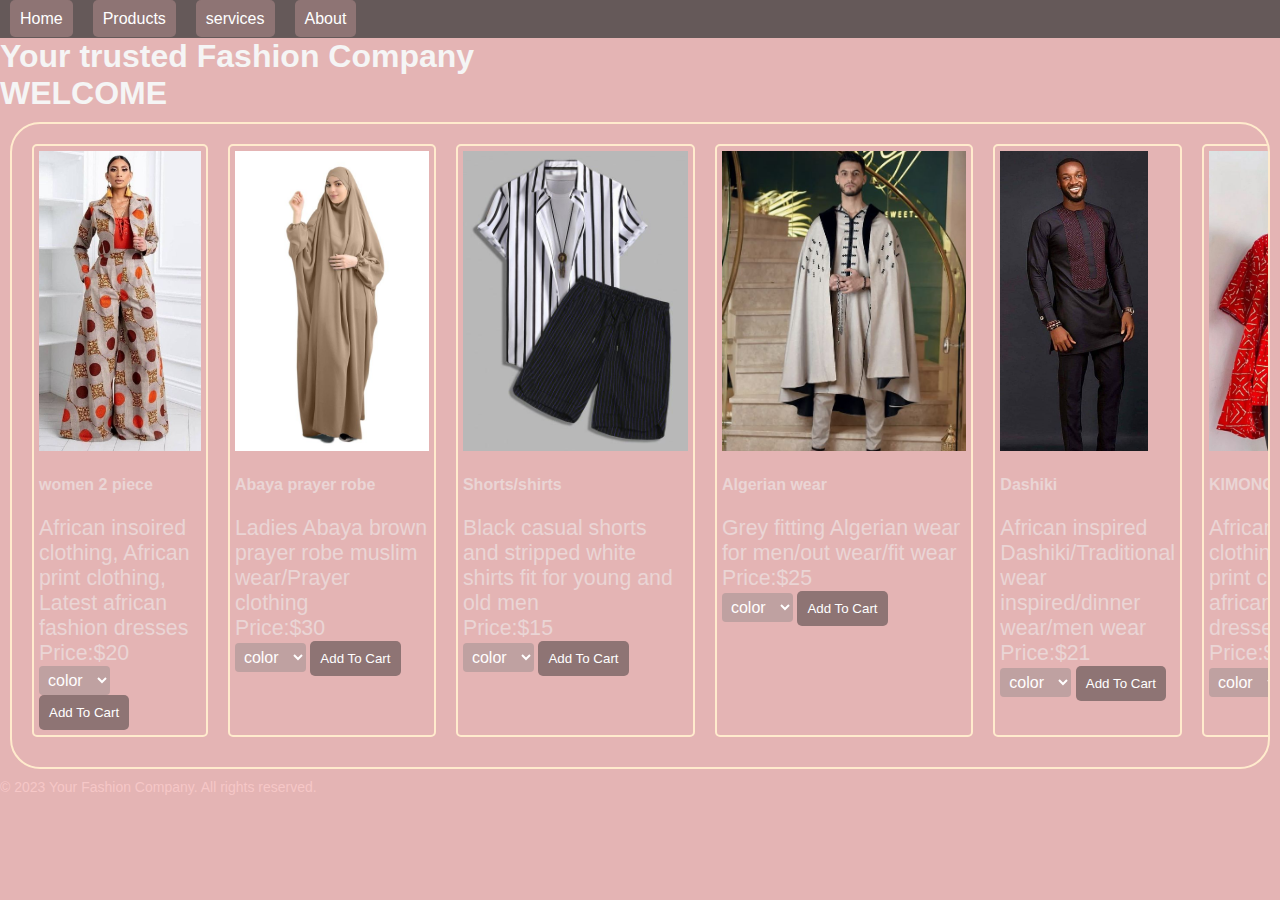
<file: index.html>
<!DOCTYPE html>
<html lang="en">
<head>
    <meta charset="UTF-8">
    <meta name="viewport" content="width=device-width, initial-scale=1.0">
    <link rel="stylesheet" href="styles.css">
    <title>Fashion Line</title>
</head>
<body>
    <header>

        <nav>
            <ul>
                <li><a href="index.html" class="nav-btn">Home</a></li>
                <li><a href="products.html" class="nav-btn">Products</a></li>
                <li><a href="services.html" class="nav-btn">services</a></li>
                <li><a href="about.html" class="nav-btn">About</a></li>  
            </ul>
        </nav>
    </header>

    <section id="home" class="home">
        <div class="cover">
            <h1>Your trusted Fashion Company</h1>
            <h1>WELCOME</h1>
        </div>
        <div class="container">
            <div class="item-container">
                <img src="img/2 piece women.jpg">
                <h4 class="item-name">women 2 piece</h4>
                <p class="item-description">African insoired clothing, African print clothing, Latest african fashion dresses</p>
                <p class="item-price">Price:$20</p>
                <select class="dropdown-button">
                    <option value="color">color</option>
                    <option value="red">Red</option>
                    <option value="baige">Beige</option>
                </select>
                <button class="btn">Add To Cart</button>
            </div>
            <div class="item-container">
                <img src="img/Abaya prayer robe.jpg">
                <h4 class="item-name">Abaya prayer robe </h4>
                <p class="item-description">Ladies Abaya brown prayer robe muslim wear/Prayer clothing</p>
                <p class="item-price">Price:$30</p>
                <label for="colorDropdown"></label>
                <select id="colorDropdown" class="dropdown-button">
                    <option value="color">color</option>
                    <option value="red">Red</option>
                    <option value="baige">Beige</option>
                </select>
                <button class="btn">Add To Cart</button>
            </div>
            <div class="item-container">
                <img src="img/casual wear.jpg">
                <h4 class="item-name">Shorts/shirts</h4>
                <p class="item-description">Black casual shorts and stripped white shirts fit for young and old men</p>
                <p class="item-price">Price:$15</p>
                <select class="dropdown-button">
                    <option value="color">color</option>
                    <option value="red">Red</option>
                    <option value="baige">Beige</option>
                </select>
                <button class="btn">Add To Cart</button>
            </div>
            <div class="item-container">
                <img src="img/Algerian.jpg">
                <h4 class="item-name">Algerian wear</h4>
                <p class="item-description">Grey fitting Algerian wear for men/out wear/fit wear</p>
                <p class="item-price">Price:$25</p>
                <select class="dropdown-button">
                    <option value="color">color</option>
                    <option value="red">Red</option>
                    <option value="baige">Beige</option>
                </select>
                <button class="btn">Add To Cart</button>
            </div>
            <div class="item-container">
                <img src="img/Dashiki.jpg">
                <h4 class="item-name">Dashiki</h4>
                <p class="item-description">African inspired Dashiki/Traditional wear inspired/dinner wear/men wear</p>
                <p class="item-price">Price:$21</p>
                <select class="dropdown-button">
                    <option value="color">color</option>
                    <option value="red">Red</option>
                    <option value="baige">Beige</option>
                </select>
                <button class="btn">Add To Cart</button>
            </div>
            <div class="item-container">
                <img src="img/kimono set.jpg">
                <h4 class="item-name">KIMONO</h4>
                <p class="item-description">African inspired clothing/African print clothing/Latest african fashion dresses</p>
                <p class="item-price">Price:$30</p>
                <select class="dropdown-button">
                    <option value="color">color</option>
                    <option value="red">Red</option>
                    <option value="baige">Beige</option>
                </select>
                <button class="btn">Add To Cart</button>
        </div>
        <div class="item-container">
            <img src="img/MEN Dashiki.jpg">
            <h4 class="item-name">Dashiki</h4>
            <p class="item-description">Black Dashiki for men/date wear/Bussines wear/prom wear</p>
            <p class="item-price">Price:$25</p>
            <select class="dropdown-button">
                <option value="color">color</option>
                <option value="red">Red</option>
                <option value="baige">Beige</option>
            </select>
            <button class="btn">Add To Cart</button>
            </div>
            <div class="item-container">
                <img src="img/Merewill cotton Shemagh.jpg">
                <h4 class="item-name">Cotton Shemagh</h4>
                <p class="item-description">Merewill white cotton shemagh with black drawings design/thief wear</p>
                <p class="item-price">Price:$8</p>
                <select class="dropdown-button">
                    <option value="color">color</option>
                    <option value="red">Red</option>
                    <option value="baige">Beige</option>
                </select>
                <button class="btn">Add To Cart</button>
                </div>
                <div class="item-container">
                    <img src="img/Vintage T-shirts.jpg">
                    <h4 class="item-name">short slit T-shirt</h4>
                    <p class="item-description"> Vintage short leaved shirt/Old wear / Date wear </p>
                    <p class="item-price">Price:$20</p>
                    <select class="dropdown-button">
                        <option value="color">color</option>
                        <option value="red">Red</option>
                        <option value="baige">Beige</option>
                    </select>
                    <button class="btn">Add To Cart</button>
                    </div>
                    <div class="item-container">
                        <img src="img/Two Tone shirt & Drawstring waist shorts without tee.jpg">
                        <h4 class="item-name">T-shirt /short</h4>
                        <p class="item-description">Two Tone shirt & Drawstring waistshorts wihout tee</p>
                        <p class="item-price">Price:$20</p>
                        <select class="dropdown-button">
                            <option value="color">color</option>
                            <option value="red">Red</option>
                            <option value="baige">Beige</option>
                        </select>
                        <button class="btn">Add To Cart</button>
                        </div>
                      </section>

    <footer>
        <p>&copy; 2023 Your Fashion Company. All rights reserved.</p>
    </footer>
</body>
</html>
</file>
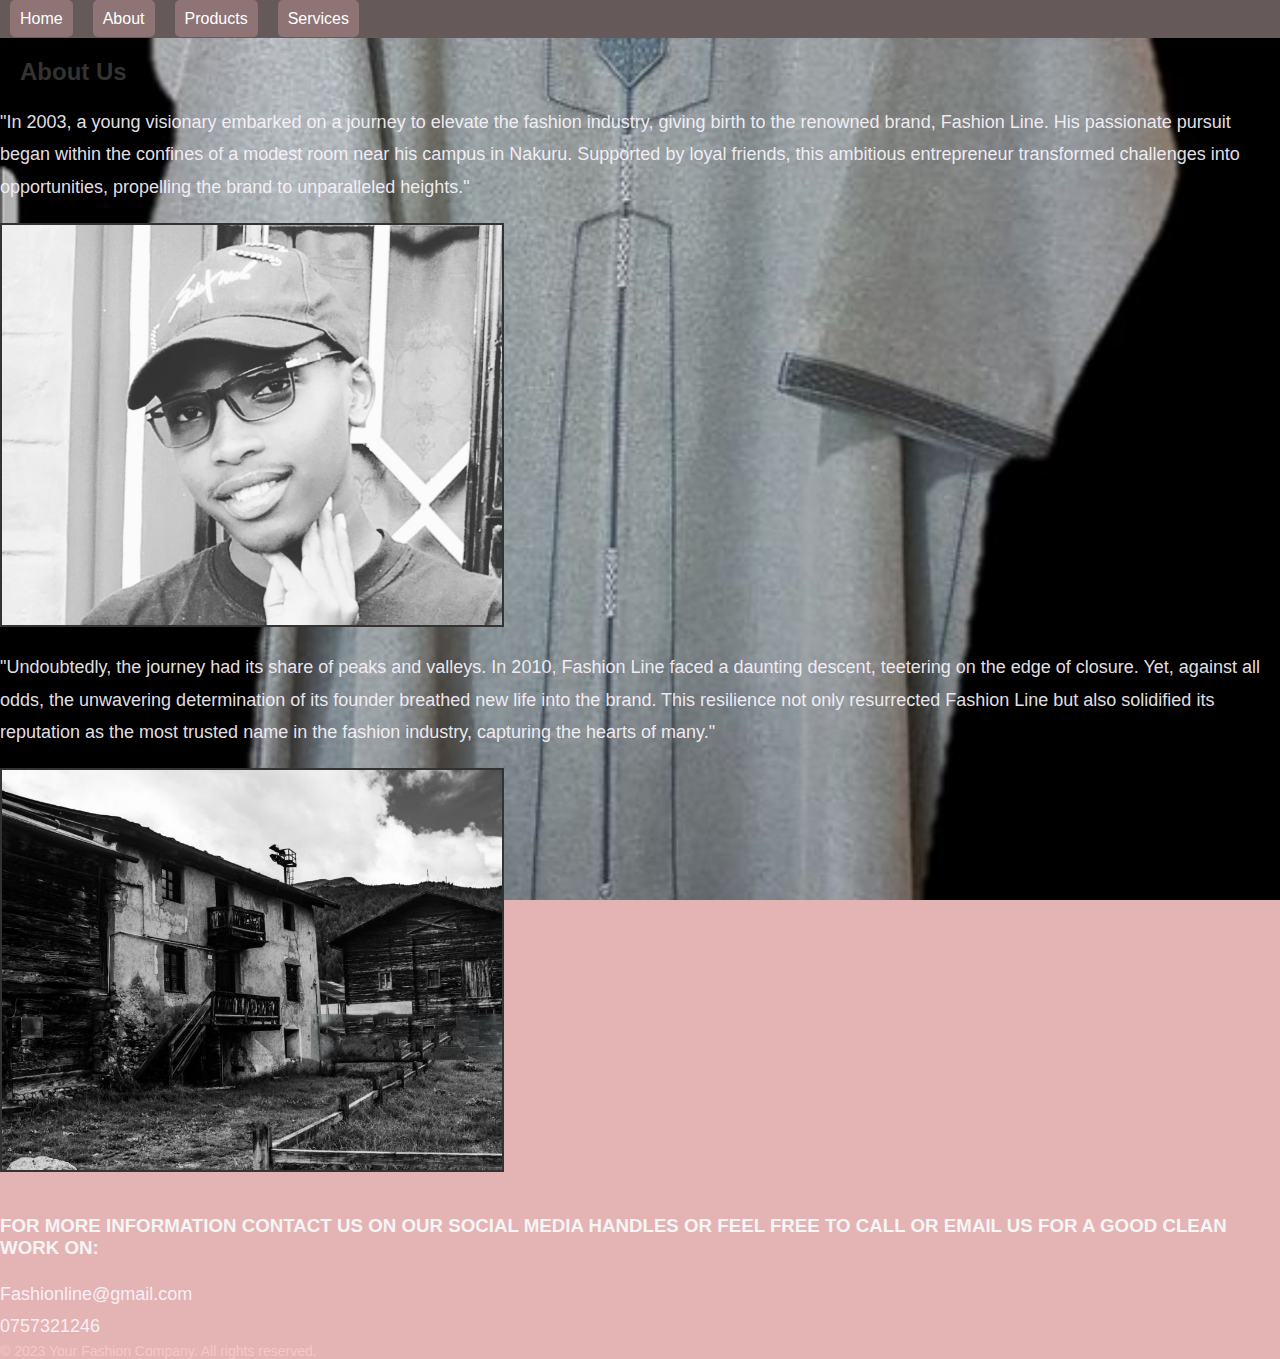
<file: about.html>
<!DOCTYPE html>
<html lang="en">
<head>
    <meta charset="UTF-8">
    <meta name="viewport" content="width=device-width, initial-scale=1.0">
    <link rel="stylesheet" href="styles.css">
    <title>Your Fashion Company - About</title>
</head>
<body class="about-page">
    <header>
        <nav>
            <ul>
                <li><a href="index.html" class="nav-btn">Home</a></li>
                <li><a href="about.html" class="nav-btn">About</a></li>
                <li><a href="products.html" class="nav-btn">Products</a></li>
                <li><a href="services.html" class="nav-btn">Services</a></li>
            </ul>
        </nav>
    </header>

    <section id="about">
        <div class="about-content">
            <h2>About Us</h2>
        </div>
        <div>
        <p>"In 2003, a young visionary embarked on a journey to elevate the fashion industry, giving birth to the renowned brand, Fashion Line. His passionate pursuit began within the confines of a modest room near his campus in Nakuru. Supported by loyal friends, this ambitious entrepreneur transformed challenges into opportunities, propelling the brand to unparalleled heights."</p>
        </div>
        <div>
            <img src="img/profile.jpg" alt="Fashion Line" class="about-image">
        </div>

        <div>
        <p>"Undoubtedly, the journey had its share of peaks and valleys. In 2010, Fashion Line faced a daunting descent, teetering on the edge of closure. Yet, against all odds, the unwavering determination of its founder breathed new life into the brand. This resilience not only resurrected Fashion Line but also solidified its reputation as the most trusted name in the fashion industry, capturing the hearts of many."</p>
        </div>
        <div>
            <img src="img/vintage room.jpg" alt="Fashion Line" class="about-image">
        </div>
        <div>
            <h3>FOR MORE INFORMATION CONTACT US ON OUR SOCIAL MEDIA HANDLES OR FEEL FREE TO CALL OR EMAIL US FOR A GOOD CLEAN WORK ON:</h3>
        </div>
        <div>
        <p>Fashionline@gmail.com</p>
        <p>0757321246</p>
        </div>
        </section>

    <footer>
        <p>&copy; 2023 Your Fashion Company. All rights reserved.</p>
    </footer>
</body>
</html>
</file>
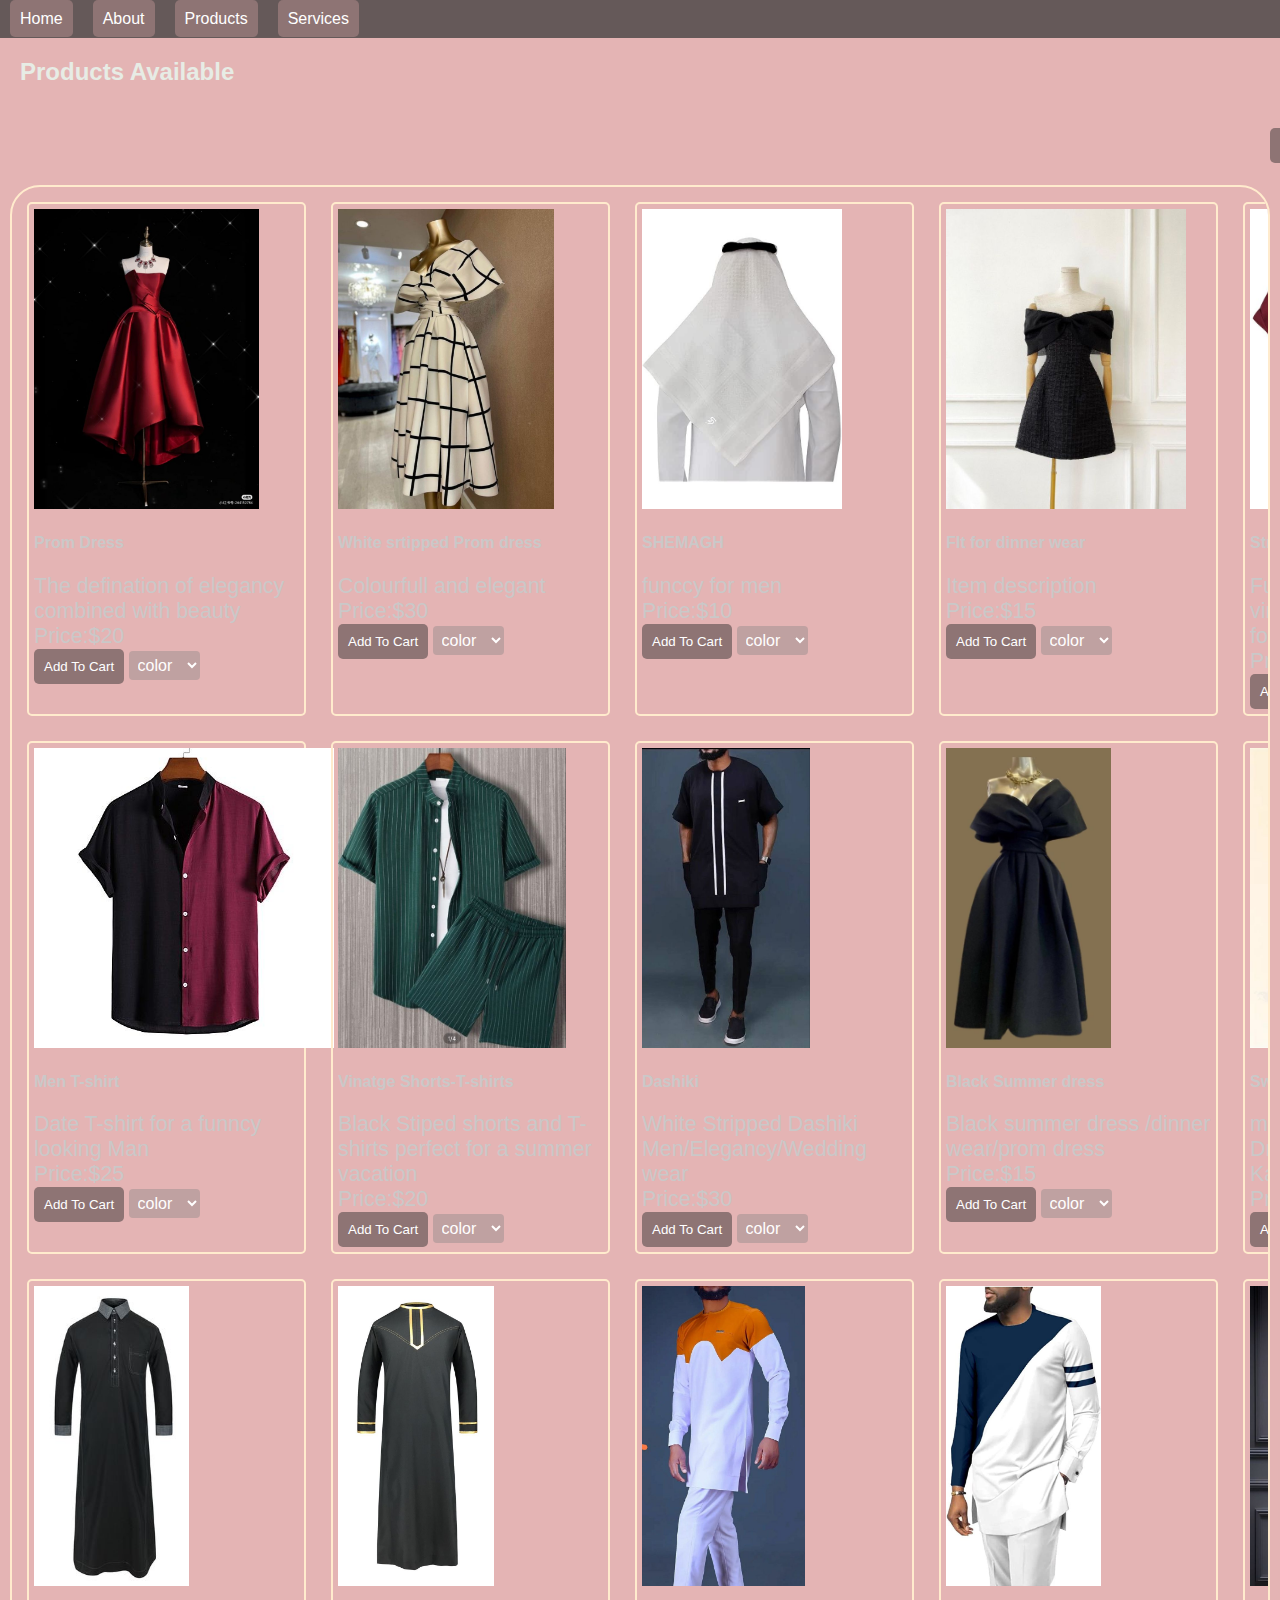
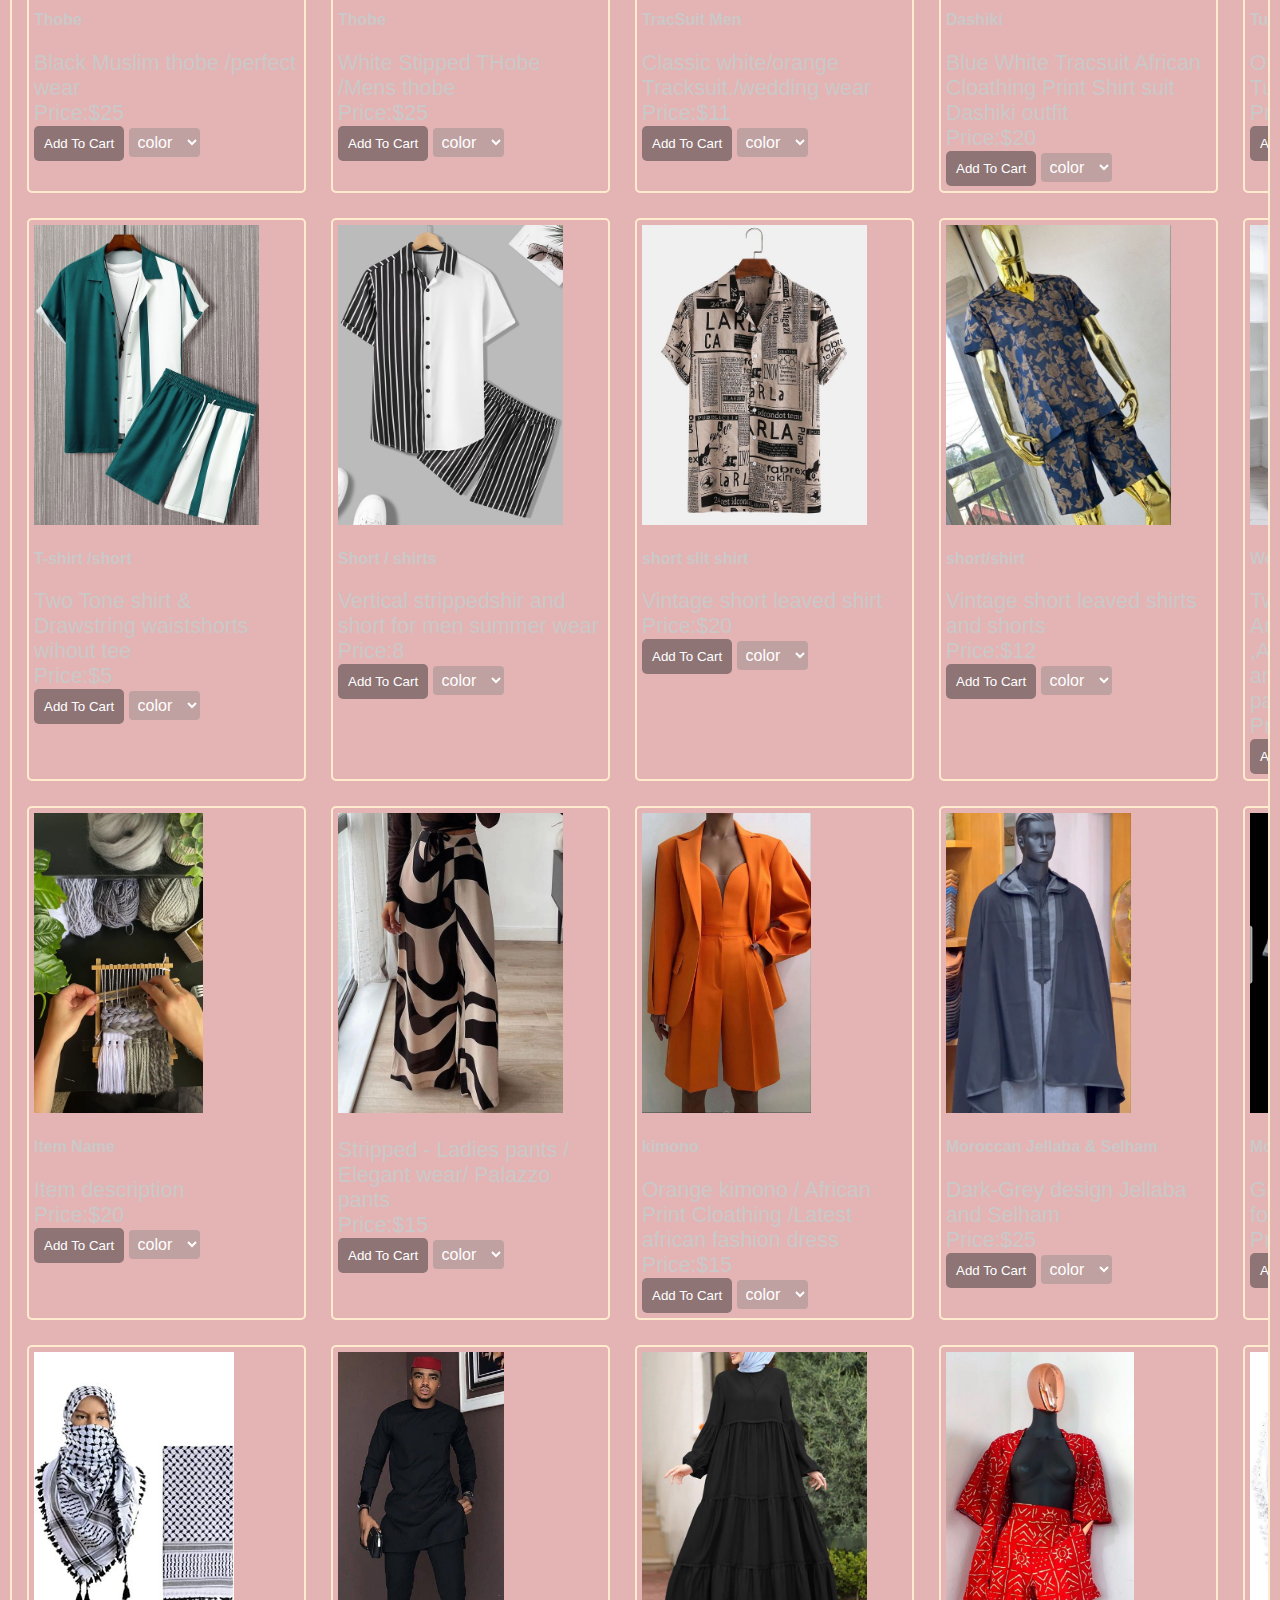
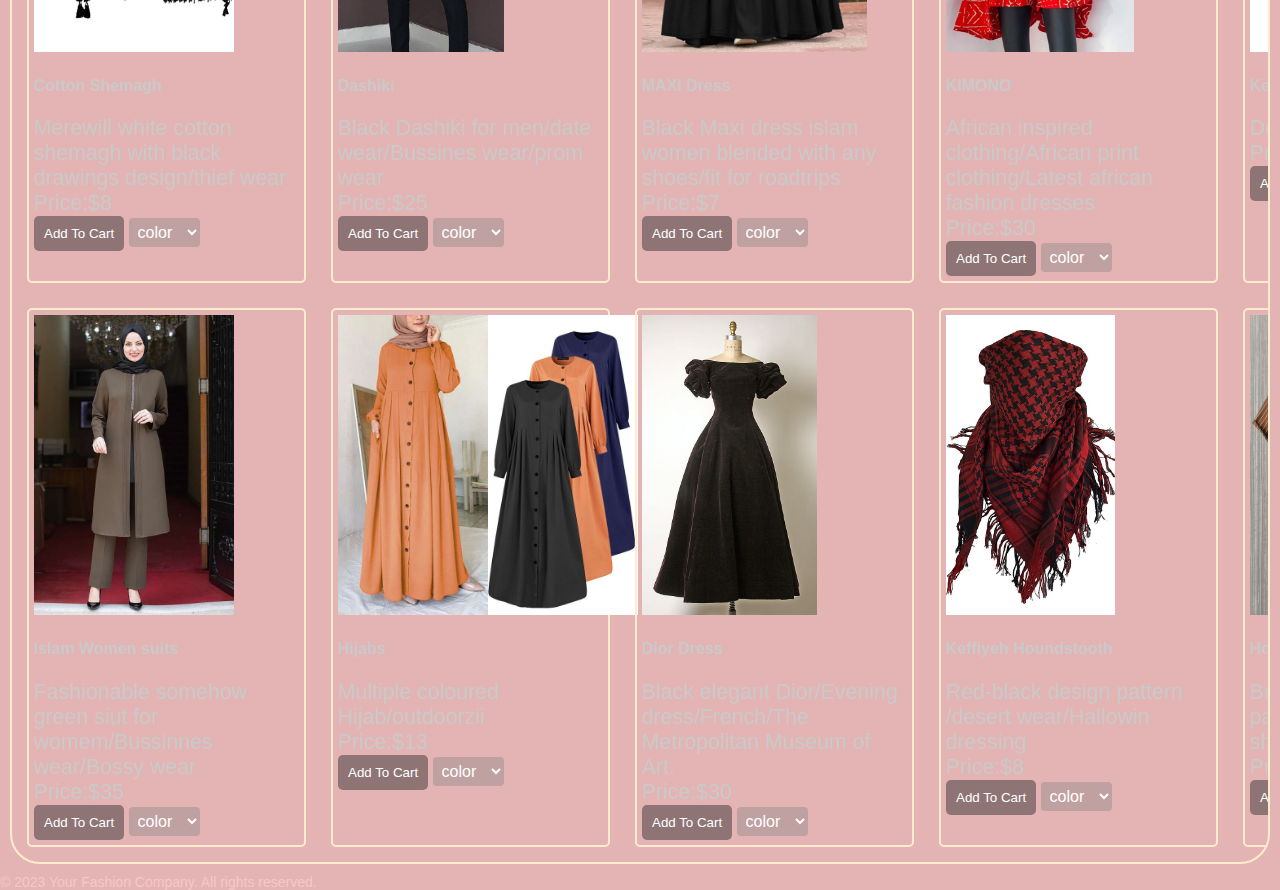
<file: products.html>
<!DOCTYPE html>
<html lang="en">
<head>
    <meta charset="UTF-8">
    <meta name="viewport" content="width=device-width, initial-scale=1.0">
    <link rel="stylesheet" href="styles.css">
    <title>Your Fashion Company - About</title>
</head>
<body class="products-page">
    <header>
        <nav>
            <ul>
                <li><a href="index.html" class="nav-btn">Home</a></li>
                <li><a href="about.html" class="nav-btn">About</a></li>
                <li><a href="products.html" class="nav-btn">Products</a></li>
                <li><a href="services.html" class="nav-btn">Services</a></li>
            </ul>
        </nav>
    </header>

    <section id="products" class="products">
        <div class="products-content">
            <h2>Products Available</h2>
        </div>
        <aside class="search-bar">
            <button id="search-button">Search</button>
            <input type="text" id="search" placeholder="Search products...">
        </aside>
            <div class="container-products">
                <div class="item-container">
                    <img src="img/prom dress 2.jpg">
                    <h4 class="item-name">Prom Dress</h4>
                    <p class="item-description">The defination of elegancy combined with beauty </p>
                    <p class="item-price">Price:$20</p>
                    <button class="btn">Add To Cart</button>
                    <select class="dropdown-button">
                        <option value="color">color</option>
                        <option value="red">Red</option>
                        <option value="beige">Beige</option>
                    </select>
                </div>
                <div class="item-container">
                    <img src="img/prom dress.jpg">
                    <h4 class="item-name">White srtipped Prom dress</h4>
                    <p class="item-description">Colourfull and elegant</p>
                    <p class="item-price">Price:$30</p>
                    <button class="btn">Add To Cart</button>
                    <select class="dropdown-button">
                        <option value="color">color</option>
                        <option value="red">Red</option>
                        <option value="beige">Beige</option>
                    </select>
                 </div>
             <div class="item-container">
                <img src="img/Shemagh.jpg">
                <h4 class="item-name">SHEMAGH</h4>
                <p class="item-description">funccy for men</p>
                <p class="item-price">Price:$10</p>
                <button class="btn">Add To Cart</button>
                <select class="dropdown-button">
                    <option value="color">color</option>
                    <option value="red">Red</option>
                    <option value="baige">Beige</option>
                </select>
               </div>
             <div class="item-container">
                <img src="img/short formal dress.jpg">
                <h4 class="item-name">FIt for dinner wear</h4>
                <p class="item-description">Item description</p>
                <p class="item-price">Price:$15</p>
                <button class="btn">Add To Cart</button>
                <select class="dropdown-button">
                    <option value="color">color</option>
                    <option value="red">Red</option>
                    <option value="baige">Beige</option>
                </select>
               </div>
               <div class="item-container">
                <img src="img/Street T-shirt.jpg">
                <h4 class="item-name">Street T-shirt</h4>
                <p class="item-description">Funncy maasai red wih vintage black T-shirt perfec for a date </p>
                <p class="item-price">Price:$25</p>
                <button class="btn">Add To Cart</button>
                <select class="dropdown-button">
                    <option value="color">color</option>
                    <option value="red">Red</option>
                    <option value="baige">Beige</option>
                </select>
               </div>
               <div class="item-container">
                <img src="img/Streetwear wine.jpg">
                <h4 class="item-name">Men T-shirt</h4>
                <p class="item-description">Date T-shirt for a funncy looking Man</p>
                <p class="item-price">Price:$25</p>
                <button class="btn">Add To Cart</button>
                <select class="dropdown-button">
                    <option value="color">color</option>
                    <option value="red">Red</option>
                    <option value="baige">Beige</option>
                </select>
               </div>
               <div class="item-container">
                <img src="img/stripe vintage shorts and shirts.jpg">
                <h4 class="item-name">Vinatge Shorts-T-shirts</h4>
                <p class="item-description">Black Stiped shorts and T-shirts perfect for a summer vacation</p>
                <p class="item-price">Price:$20</p>
                <button class="btn">Add To Cart</button>
                <select class="dropdown-button">
                    <option value="color">color</option>
                    <option value="red">Red</option>
                    <option value="baige">Beige</option>
                </select>
               </div>
               <div class="item-container">
                <img src="img/stripped dashiki.jpg">
                <h4 class="item-name">Dashiki</h4>
                <p class="item-description"> White Stripped Dashiki Men/Elegancy/Wedding wear</p>
                <p class="item-price">Price:$30</p>
                <button class="btn">Add To Cart</button>
                <select class="dropdown-button">
                    <option value="color">color</option>
                    <option value="red">Red</option>
                    <option value="baige">Beige</option>
                </select>
               </div>
               <div class="item-container">
                <img src="img/summer dress.jpg">
                <h4 class="item-name">Black Summer dress</h4>
                <p class="item-description">Black summer dress /dinner wear/prom dress</p>
                <p class="item-price">Price:$15</p>
                <button class="btn">Add To Cart</button>
                <select class="dropdown-button">
                    <option value="color">color</option>
                    <option value="red">Red</option>
                    <option value="baige">Beige</option>
                </select>
               </div>
               <div class="item-container">
                <img src="img/Sweat shirt.jpg">
                <h4 class="item-name">Sweat shirt</h4>
                <p class="item-description">mens Green Long Sleeve Drawsring Hoodiesnwith Kangaroo pocket<p>
                <p class="item-price">Price:$10</p>
                <button class="btn">Add To Cart</button>
                <select class="dropdown-button">
                    <option value="color">color</option>
                    <option value="red">Red</option>
                    <option value="baige">Beige</option>
                </select>
               </div>
               <div class="item-container">
                <img src="img/Thobe.jpg">
                <h4 class="item-name">Thobe</h4>
                <p class="item-description">Black Muslim thobe /perfect wear</p>
                <p class="item-price">Price:$25</p>
                <button class="btn">Add To Cart</button>
                <select class="dropdown-button">
                    <option value="color">color</option>
                    <option value="red">Red</option>
                    <option value="baige">Beige</option>
                </select>
               </div>
               <div class="item-container">
                <img src="img/Thobes.jpg">
                <h4 class="item-name"> Thobe</h4>
                <p class="item-description">White Stipped THobe /Mens thobe</p>
                <p class="item-price">Price:$25</p>
                <button class="btn">Add To Cart</button>
                <select class="dropdown-button">
                    <option value="color">color</option>
                    <option value="red">Red</option>
                    <option value="baige">Beige</option>
                </select>
               </div>
               <div class="item-container">
                <img src="img/Tracksuit men 2.jpg">
                <h4 class="item-name">TracSuit Men</h4>
                <p class="item-description">Classic white/orange Tracksuit./wedding wear</p>
                <p class="item-price">Price:$11</p>
                <button class="btn">Add To Cart</button>
                <select class="dropdown-button">
                    <option value="color">color</option>
                    <option value="red">Red</option>
                    <option value="baige">Beige</option>
                </select>
               </div>
               <div class="item-container">
                <img src="img/Tracksuit men.jpg">
                <h4 class="item-name">Dashiki</h4>
                <p class="item-description"> Blue White Tracsuit African Cloathing Print Shirt suit Dashiki outfit </p>
                <p class="item-price">Price:$20</p>
                <button class="btn">Add To Cart</button>
                <select class="dropdown-button">
                    <option value="color">color</option>
                    <option value="red">Red</option>
                    <option value="baige">Beige</option>
                </select>
               </div>
               <div class="item-container">
                <img src="img/Tuxedo action.jpg">
                <h4 class="item-name">Tuxedo</h4>
                <p class="item-description">Official wear Tuxedo/Bussines suits</p>
                <p class="item-price">Price:$30</p>
                <button class="btn">Add To Cart</button>
                <select class="dropdown-button">
                    <option value="color">color</option>
                    <option value="red">Red</option>
                    <option value="baige">Beige</option>
                </select>
               </div>
               <div class="item-container">
                <img src="img/Two Tone shirt & Drawstring waist shorts without tee.jpg">
                <h4 class="item-name">T-shirt /short</h4>
                <p class="item-description">Two Tone shirt & Drawstring waistshorts wihout tee</p>
                <p class="item-price">Price:$5</p>
                <button class="btn">Add To Cart</button>
                <select class="dropdown-button">
                    <option value="color">color</option>
                    <option value="red">Red</option>
                    <option value="baige">Beige</option>
                </select>
               </div>
               <div class="item-container">
                <img src="img/Vertical striped shirt and shorts.jpg">
                <h4 class="item-name">Short / shirts</h4>
                <p class="item-description">Vertical strippedshir and short for men summer wear</p>
                <p class="item-price">Price:8</p>
                <button class="btn">Add To Cart</button>
                <select class="dropdown-button">
                    <option value="color">color</option>
                    <option value="red">Red</option>
                    <option value="baige">Beige</option>
                </select>
               </div>
               <div class="item-container">
                <img src="img/Vintage T-shirts.jpg">
                <h4 class="item-name">short slit shirt</h4>
                <p class="item-description">Vintage short leaved shirt </p>
                <p class="item-price">Price:$20</p>
                <button class="btn">Add To Cart</button>
                <select class="dropdown-button">
                    <option value="color">color</option>
                    <option value="red">Red</option>
                    <option value="baige">Beige</option>
                </select>
               </div>
               <div class="item-container">
                <img src="img/Vintage.jpg">
                <h4 class="item-name">short/shirt</h4>
                <p class="item-description">Vintage short leaved shirts and shorts</p>
                <p class="item-price">Price:$12</p>
                <button class="btn">Add To Cart</button>
                <select class="dropdown-button">
                    <option value="color">color</option>
                    <option value="red">Red</option>
                    <option value="baige">Beige</option>
                </select>
               </div>
               <div class="item-container">
                <img src="img/2 piece women.jpg">
                <h4 class="item-name">Women 2 piece</h4>
                <p class="item-description">Two piece set for women Ankara two piece set ,African print suit, Blazer and ankara pants, palazzo panta and jacket</p>
                <p class="item-price">Price:$20</p>
                <button class="btn">Add To Cart</button>
                <select class="dropdown-button">
                    <option value="color">color</option>
                    <option value="red">Red</option>
                    <option value="baige">Beige</option>
                </select>
               </div>
               <div class="item-container">
                <img src="img/weaving.jpg">
                <h4 class="item-name">Item Name</h4>
                <p class="item-description">Item description</p>
                <p class="item-price">Price:$20</p>
                <button class="btn">Add To Cart</button>
                <select class="dropdown-button">
                    <option value="color">color</option>
                    <option value="red">Red</option>
                    <option value="baige">Beige</option>
                </select>
               </div>
               <div class="item-container">
                <img src="img/womens bottoms.jpg">
                <h4 class="item-name"></h4>
                <p class="item-description">Stripped - Ladies pants / Elegant wear/ Palazzo pants </p>
                <p class="item-price">Price:$15</p>
                <button class="btn">Add To Cart</button>
                <select class="dropdown-button">
                    <option value="color">color</option>
                    <option value="red">Red</option>
                    <option value="baige">Beige</option>
                </select>
               </div>
               <div class="item-container">
                <img src="img/orange kimono.jpg">
                <h4 class="item-name">kimono</h4>
                <p class="item-description">Orange kimono / African Print Cloathing /Latest african fashion dress </p>
                <p class="item-price">Price:$15</p>
                <button class="btn">Add To Cart</button>
                <select class="dropdown-button">
                    <option value="color">color</option>
                    <option value="red">Red</option>
                    <option value="baige">Beige</option>
                </select>
               </div>
               <div class="item-container">
                <img src="img/Moroccan Jellaba & Selham.jpg">
                <h4 class="item-name">Moroccan Jellaba & Selham</h4>
                <p class="item-description">Dark-Grey design Jellaba and Selham  </p>
                <p class="item-price">Price:$25</p>
                <button class="btn">Add To Cart</button>
                <select class="dropdown-button">
                    <option value="color">color</option>
                    <option value="red">Red</option>
                    <option value="baige">Beige</option>
                </select>
               </div>
               <div class="item-container">
                <img src="img/Moroccan Gandoura.jpg">
                <h4 class="item-name">Moroccan Gandoura</h4>
                <p class="item-description">Grey wear moroccan wear for men </p>
                <p class="item-price">Price:$22</p>
                <button class="btn">Add To Cart</button>
                <select class="dropdown-button">
                    <option value="color">color</option>
                    <option value="red">Red</option>
                    <option value="baige">Beige</option>
                </select>
               </div>
               <div class="item-container">
                <img src="img/Merewill cotton Shemagh.jpg">
                <h4 class="item-name">Cotton Shemagh</h4>
                <p class="item-description">Merewill  white cotton shemagh with black drawings design/thief wear</p>
                <p class="item-price">Price:$8</p>
                <button class="btn">Add To Cart</button>
                <select class="dropdown-button">
                    <option value="color">color</option>
                    <option value="red">Red</option>
                    <option value="baige">Beige</option>
                </select>
               </div>
               <div class="item-container">
                <img src="img/MEN Dashiki.jpg">
                <h4 class="item-name">Dashiki</h4>
                <p class="item-description">Black Dashiki for men/date wear/Bussines wear/prom wear</p>
                <p class="item-price">Price:$25</p>
                <button class="btn">Add To Cart</button>
                <select class="dropdown-button">
                    <option value="color">color</option>
                    <option value="red">Red</option>
                    <option value="baige">Beige</option>
                </select>
               </div>
               <div class="item-container">
                <img src="img/Maxi dress.jpg">
                <h4 class="item-name">MAXI Dress</h4>
                <p class="item-description">Black Maxi dress islam women blended with any shoes/fit for roadtrips  </p>
                <p class="item-price">Price:$7</p>
                <button class="btn">Add To Cart</button>
                <select class="dropdown-button">
                    <option value="color">color</option>
                    <option value="red">Red</option>
                    <option value="baige">Beige</option>
                </select>
               </div>
               <div class="item-container">
                <img src="img/kimono set.jpg">
                <h4 class="item-name">KIMONO</h4>
                <p class="item-description">African inspired clothing/African print clothing/Latest african fashion dresses</p>
                <p class="item-price">Price:$30</p>
                <button class="btn">Add To Cart</button>
                <select class="dropdown-button">
                    <option value="color">color</option>
                    <option value="red">Red</option>
                    <option value="baige">Beige</option>
                </select>
               </div>
               <div class="item-container">
                <img src="img/Keffiyeh Scarf.jpg">
                <h4 class="item-name">Keffiyeh scarf</h4>
                <p class="item-description">Desert scarf/classic </p>
                <p class="item-price">Price:$10</p>
                <button class="btn">Add To Cart</button>
                <select class="dropdown-button">
                    <option value="color">color</option>
                    <option value="red">Red</option>
                    <option value="baige">Beige</option>
                </select>
               </div>
               <div class="item-container">
                <img src="img/islam suits.jpg">
                <h4 class="item-name"> Islam Women suits</h4>
                <p class="item-description">Fashionable somehow green siut for womem/Bussinnes wear/Bossy wear</p>
                <p class="item-price">Price:$35</p>
                <button class="btn">Add To Cart</button>
                <select class="dropdown-button">
                    <option value="color">color</option>
                    <option value="red">Red</option>
                    <option value="baige">Beige</option>
                </select>
               </div>
               <div class="item-container">
                <img src="img/islam hijab.jpg">
                <h4 class="item-name">Hijabs</h4>
                <p class="item-description">Multiple coloured Hijab/outdoorzii</p>
                <p class="item-price">Price:$13</p>
                <button class="btn">Add To Cart</button>
                <select class="dropdown-button">
                    <option value="color">color</option>
                    <option value="red">Red</option>
                    <option value="baige">Beige</option>
                </select>
               </div>
               <div class="item-container">
                <img src="img/House of dior.jpg">
                <h4 class="item-name">Dior Dress</h4>
                <p class="item-description">Black elegant Dior/Evening dress/French/The Metropolitan Museum of Art.</p>
                <p class="item-price">Price:$30</p>
                <button class="btn">Add To Cart</button>
                <select class="dropdown-button">
                    <option value="color">color</option>
                    <option value="red">Red</option>
                    <option value="baige">Beige</option>
                </select>
               </div>
               <div class="item-container">
                <img src="img/Houndstooth Keffiyeh Shemagh.jpg">
                <h4 class="item-name">Keffiyeh Houndstooth</h4>
                <p class="item-description">Red-black design pattern /desert wear/Hallowin dressing</p>
                <p class="item-price">Price:$8</p>
                <button class="btn">Add To Cart</button>
                <select class="dropdown-button">
                    <option value="color">color</option>
                    <option value="red">Red</option>
                    <option value="baige">Beige</option>
                </select>
               </div>
               <div class="item-container">
                <img src="img/Hombres Camisa de rays.jpg">
                <h4 class="item-name">Hombres Camisa</h4>
                <p class="item-description">Brown stripped Hombres pants and T-shirt/fixed shirts</p>
                <p class="item-price">Price:$15</p>
                <button class="btn">Add To Cart</button>
                <select class="dropdown-button">
                    <option value="color">color</option>
                    <option value="red">Red</option>
                    <option value="baige">Beige</option>
                </select>
               </div>
               </div> 
            </section>      
    <footer>
        <p>&copy; 2023 Your Fashion Company. All rights reserved.</p>
    </footer>
</body>
</html>
</file>
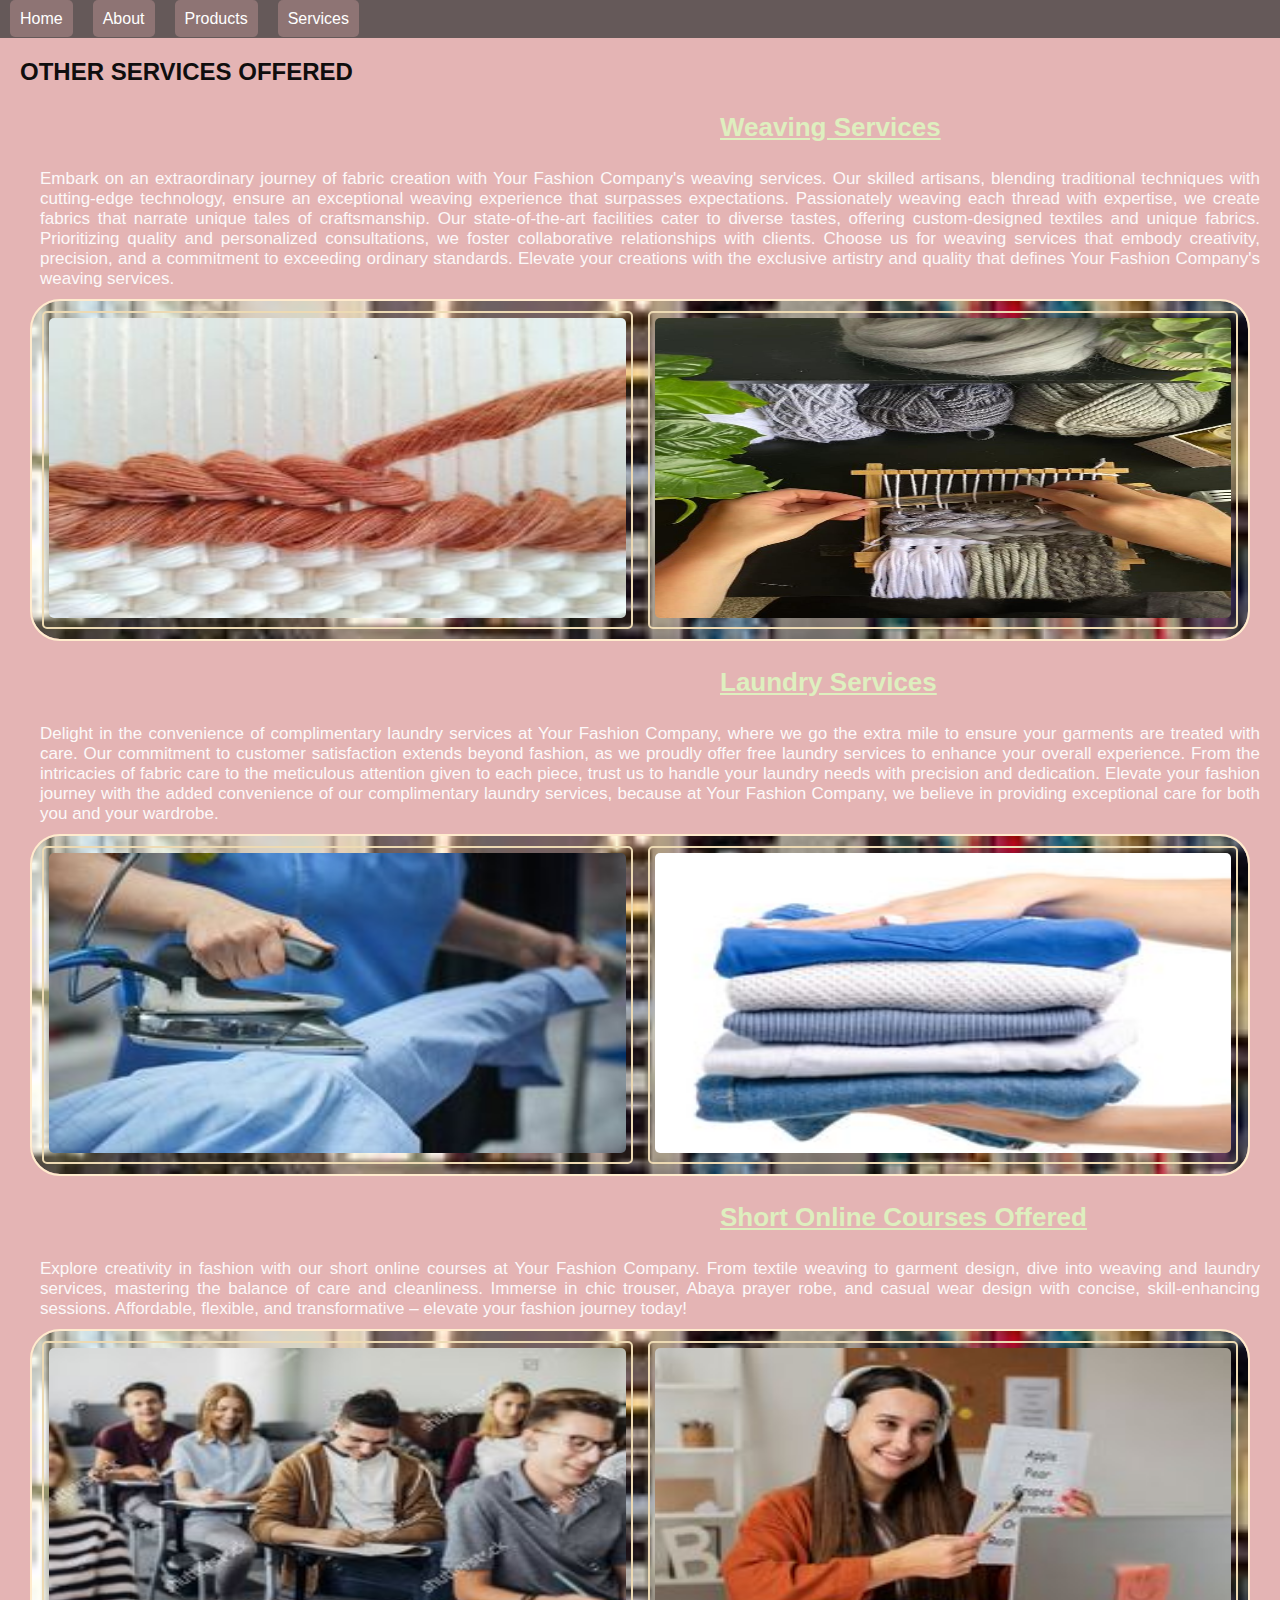
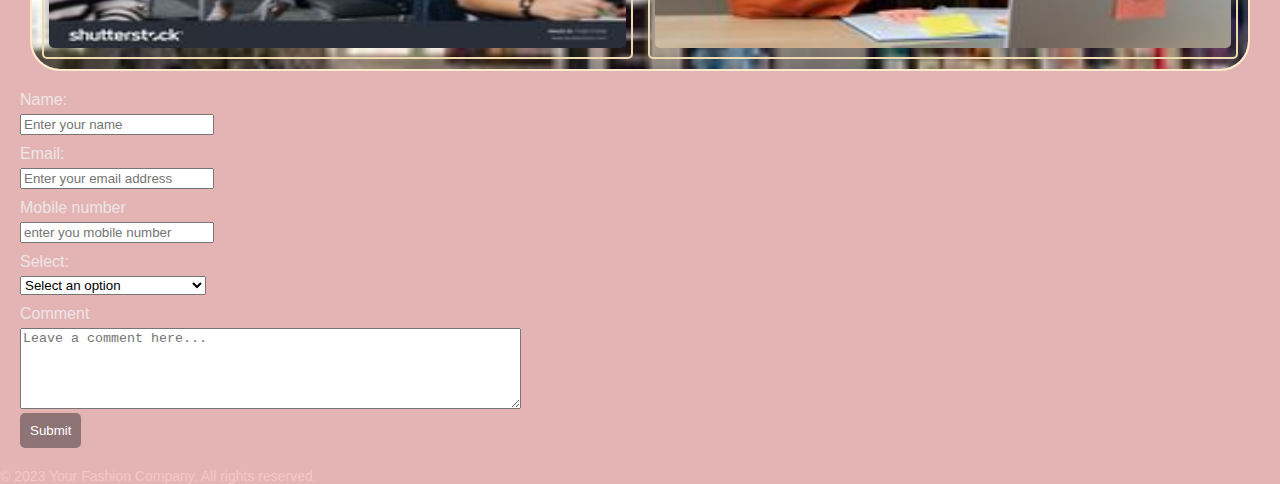
<file: services.html>
<!DOCTYPE html>
<html lang="en">
<head>
    <meta charset="UTF-8">
    <meta name="viewport" content="width=device-width, initial-scale=1.0">
    <link rel="stylesheet" href="styles.css">
    <title>Your Fashion Company - Services</title>
</head>
<body class="services-page">
    <header>
        <nav>
            <ul>
                <li><a href="index.html" class="nav-btn">Home</a></li>
                <li><a href="about.html" class="nav-btn">About</a></li>
                <li><a href="products.html" class="nav-btn">Products</a></li>
                <li><a href="services.html" class="nav-btn">Services</a></li>
            </ul>
        </nav>
    </header>

    <section id="services">
        <div class="services-content">
            <h2>OTHER SERVICES OFFERED</h2>

            <div class="Services">
                <h3>Weaving Services</h3>
                <p>Embark on an extraordinary journey of fabric creation with Your Fashion Company's weaving services. Our skilled artisans, blending traditional techniques with cutting-edge technology, ensure an exceptional weaving experience that surpasses expectations. Passionately weaving each thread with expertise, we create fabrics that narrate unique tales of craftsmanship. Our state-of-the-art facilities cater to diverse tastes, offering custom-designed textiles and unique fabrics. Prioritizing quality and personalized consultations, we foster collaborative relationships with clients. Choose us for weaving services that embody creativity, precision, and a commitment to exceeding ordinary standards. Elevate your creations with the exclusive artistry and quality that defines Your Fashion Company's weaving services.</p>
            </div>
            
            <div class="container-services">
                <div class="item-container">
                    <img src="img/weaving rep.jpg">
                </div>
                <div class="item-container">
                    <img src="img/weaving.jpg">
                </div>
            </div>

            <div class="Services">
                <h3>Laundry Services</h3>
                <p>
                    Delight in the convenience of complimentary laundry services at Your Fashion Company, where we go the extra mile to ensure your garments are treated with care. Our commitment to customer satisfaction extends beyond fashion, as we proudly offer free laundry services to enhance your overall experience. From the intricacies of fabric care to the meticulous attention given to each piece, trust us to handle your laundry needs with precision and dedication. Elevate your fashion journey with the added convenience of our complimentary laundry services, because at Your Fashion Company, we believe in providing exceptional care for both you and your wardrobe.
                    
                    
                    
                    
                    
                    </p>
            </div>
            
            <div class="container-services">
                <div class="item-container">
                    <img src="img/laundry.jpg">
                </div>
                <div class="item-container">
                    <img src="img/laundry2.jpg">
                </div>
            </div>

            <div class="Services">
                <h3>Short Online Courses Offered</h3>
                <p>Explore creativity in fashion with our short online courses at Your Fashion Company. From textile weaving to garment design, dive into weaving and laundry services, mastering the balance of care and cleanliness. Immerse in chic trouser, Abaya prayer robe, and casual wear design with concise, skill-enhancing sessions. Affordable, flexible, and transformative – elevate your fashion journey today!</p>
            </div>

            <div class="container-services">
                <div class="item-container">
                    <img src="img/study phy.jpg">
                </div>
                <div class="item-container">
                    <img src="img/study on.jpg">
                </div>
            </div>

            <div>     
                <form action="apply.php" method="post">
                    <label for="name">Name:</label>
                    <input type="text" id="name" name="name" required placeholder="Enter your name">

                    <label for="email">Email:</label>
                    <input type="email" id="email" name="email" required placeholder="Enter your email address">
                    <label for="Phone number" >Mobile number</label>
                    <input type="text" id="Phone number" name="Phone number" required placeholder="enter you mobile number">

                    <label for="course">Select:</label>
                    <select id="course" name="course">
                        <option value="" disabled selected>Select an option</option>
                        <option value="course1">inquarry</option>
                        <option value="course2">course Details</option>
                        <option value="course3">Application</option>
                    </select>
                    <label for="text-area">Comment</label>
                    <textarea id="myTextarea" name="myTextarea" rows="5" cols="60" placeholder="Leave a comment here..."></textarea>
                    </form>
                    <button type="submit">Submit</button>
            </div>
        </div>
    </section>

    <footer>
        <p>&copy; 2023 Your Fashion Company. All rights reserved.</p>
    </footer>
</body>
</html>
</file>
<file: styles.css>
body, h1, h2, p, ul {
    margin: 0;
    padding: 0;
}

body {
    font-family: Arial, sans-serif;
    background-color:#e4b4b4;
    color: whitesmoke;
}

header {
    background-color: #655959;
    color: #e4b4b4;
    padding: 10px;
}

nav ul {
    list-style: none;
    display: flex;
}

nav ul li {
    margin-right: 20px;
}


.home {
    background: url("https://i.pinimg.com/236x/a8/ba/9c/a8ba9cad0c5a73af40bdc1d794481b16.jpg");
    background-repeat: no-repeat;
    background-size: cover;
}

.cover img {
    width: 100%;
    max-width: 700px;
    margin: 15px 0;
    margin-left: -100px;
    opacity: initial;
}

.container{
    display:flex;
    border:2px solid blanchedalmond ;
    margin: 10px ;
    border-radius: 30px;
    padding :10px;
    color: rgb(234, 213, 213);
    overflow-y: hidden;
}

.container .item-container{

    border: 2px solid blanchedalmond;
    width: 300px;
    margin: 10px;
    border-radius: 5px;
    padding: 5px;
    background: transparent;
    margin-bottom: 20px;
}

.item-container img{
   max-height: 300px;
   width: auto;
}

.footer {
    background-color: #6f5e5e;
    color: #daa5a5;
    text-align: center;
    padding: 20px;
    margin-top: 20px;
}
.nav-btn {
    text-decoration: none;
    color: #fff;
    padding: 10px;
    border-radius: 5px;
    background-color: #8e7474;
    transition: background-color 0.3s ease;
}

.nav-btn:hover {
    background-color: palegoldenrod;
}
.about-page {
    background-image: url('img/Moroccan\ Gandoura.jpg'); 
    background-size: cover;
    background-position: center;
    background-attachment: fixed;
}

.about-content {
    padding: 20px;
    color: #333;
}
.services-page {
    background-image: url('https://i.pinimg.com/236x/57/f3/be/57f3be056fba33cc446b19628f18f7c5.jpg'); 
    background-size: cover;
    background-position: center;
    background-attachment: fixed;
}

.services-content {
    padding: 20px;
    color: #0f0e0e;
}
.products-page{
    background-image:url('https://i.pinimg.com/236x/f2/d4/74/f2d474ba2a2146ba2cdddeef9b3d7182.jpg') ;
    background-size: cover;
    background-position: center;
    background-attachment: fixed;
}
.products-content{
    padding: 20px;
    color: #e7ece5;
}
.dropdown-button {
    background-color: #bfa1a1; 
    padding: 5px;
    border: 0px solid;
    border-radius: 4px;
    color: #fffefe;
    font-size: 16px;
}

.btn {
    background-color: #8e7474; 
    color: #fff; 
    padding: 10px;
    border: none;
    border-radius: 5px;
    cursor: pointer;
    transition: background-color 0.3s ease;
}

.btn:hover {
    background-color: rgb(112, 105, 24); 
}
.container-products{
    display:grid; grid-template-columns:repeat(5,1fr);
    gap: 15px;
    border:2px solid blanchedalmond ;
    margin: 10px ;
    border-radius: 30px;
    padding :10px;
    color: rgb(202, 200, 200);
    overflow-x: hidden;
}
.container-products .item-container{
    border: 2px solid blanchedalmond;
    width: 265px;
    margin: 5px;
    border-radius: 5px;
    padding: 5px;
    background: transparent;
}

.search-bar {
    display: flex;
    flex-direction: row; 
    align-items: center;
    margin: 20px;
}

#search {
    padding: 10px;
    margin-left: 10px;
}

#search-button {
    padding: 10px;
    margin-left: 1250px;
    background-color: #8e7474;
    color: #fff;
    border: none;
    border-radius: 5px;
    cursor: pointer;
}

#search-button:hover {
    background-color: palegoldenrod;
}
.Services {
    margin-right: auto;
}

Services h2 {
    color: #e4b4b4;
    text-decoration: dotted;
}


.Services h3 {
    text-decoration: underline;
    margin-left: 700px;
    font-size: 26px;
    color: rgb(222, 239, 191);
}

.Services p {
    margin-top: 20px;
    margin-left: 20px;
    text-align: justify;
    font-size: 17px;
    color: #fcf9f9;
    font-family:sans-serif;
}


form {
    margin-top: 20px;
}

form label {
    display: block;
    margin-bottom: 5px;
    color: #ece6e6;
}

form input,
form select {
    margin-bottom: 10px;
    width: 15%;
}

 button {
    background-color: #8e7474;
    color: #fff;
    border: none;
    border-radius: 5px;
    padding: 10px;
    cursor: pointer;
}

form button:hover {
    background-color: palegoldenrod;
}

.Services:nth-child(odd)::before,
.container-services:nth-child(odd)::before {
    content: "";
    position: absolute;
    top: 0;
    right: 0;
    bottom: 0;
    left: 0;
    background: url('img/library.jpg') center/cover no-repeat; 
    opacity: 1.3;
    z-index: -1;
}

.Services:nth-child(even)::before,
.container-services:nth-child(even)::before {
    content: "";
    position: absolute;
    top: 0;
    right: 0;
    bottom: 0;
    left: 0;
    background: url('img/laundry3.jpg') center/cover no-repeat; 
    opacity: 0.0;
    z-index: -1;
}

.Services, .container-services {
    position: relative;
}

.container-services {
    display: flex;
    flex-wrap: wrap;
    gap: 15px;
    border: 2px solid blanchedalmond;
    margin: 10px;
    border-radius: 30px;
    padding: 10px;
    color: black;
    overflow-x: hidden;
    height: auto;
}

.container-services .item-container {
    flex: 1;
    border: 2px solid rgb(237, 218, 179);
    border-radius: 5px;
    padding: 5px;
    background: transparent;
    height: auto;
}

.container-services img {
    width: 100%;
    height: auto;
    border-radius: 5px;
}
.about-image {
    width: 500px; 
    height: 400px; 
    object-fit: cover;
    border: 2px solid #333;
    margin: 20px 0;
}
p{
    font-size: 16pt;
}
p em {
    font-style: italic;
    color: #12ab7363; 
}
#about p {
    font-size: 18px;
    line-height: 1.8;
    color: #faf5fdec;
}
footer p {
    font-size: 14px;
    color: #f6c7c7;
}
</file>
